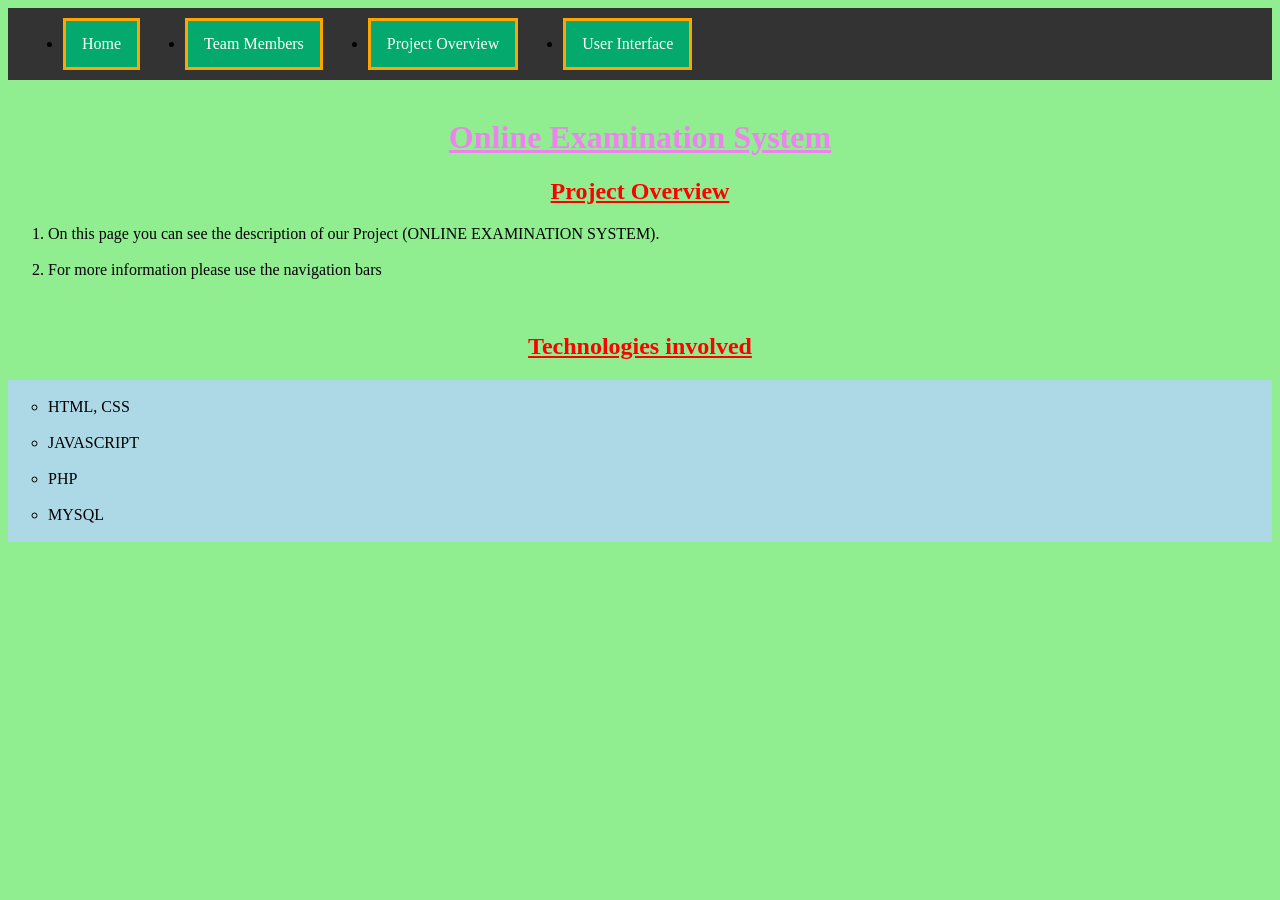
<file: index.html>
<!DOCTYPE html>
<html>
  <head>
    <title> Project Overview </title>
    <link rel = "stylesheet" href = "mystyles.css">
  </head>
<body>
<ul>
  <li><a class="active" href="index.html">Home</a></li>
  <li><a class="active" href="project_team.html">Team Members</a></li>
  <li><a class="active" href="project_overview.html">Project Overview</a></li>
  <li><a class="active" href="user_interface.html">User Interface</a></li>
</ul> 
  <br/>
  <h1 style="color:violet"><u>Online Examination System</u></h1>
  <h2 style="color:red"><u>Project Overview</u></h2>
  <ol>
  <li>On this page you can see the description of our Project (ONLINE EXAMINATION SYSTEM).</li></br><br/>
  <li>For more information please use the navigation bars</li>
  </ol><br/><br/>
  
<h2 style="color:red"><u>Technologies involved</u></h2>
<ol style="text-align:centre;background-color:lightblue;list-style-type:circle"></br>
   <li>HTML, CSS</li></br><br/>
   <li>JAVASCRIPT</li></br><br/>
   <li>PHP</li></br><br/>
   <li>MYSQL</li></br><br/>
</ol>
</body>
</html>
</file>
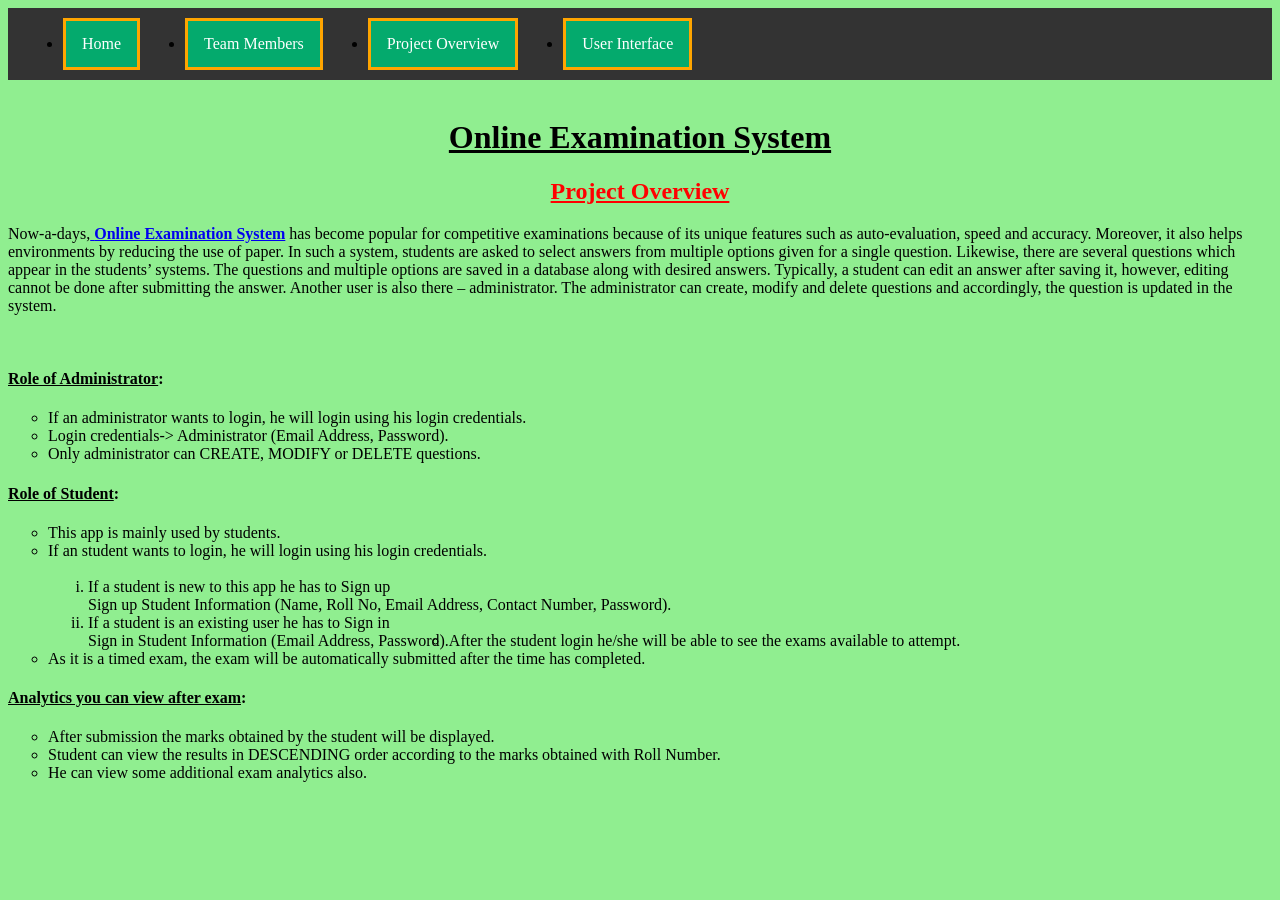
<file: project_overview.html>
<!DOCTYPE html>
<html>
  <head>
    <title> Project Overview </title>
    <link rel = "stylesheet" href = "mystyles.css">
  </head>
<body>
<ul>
  <li><a class="active" href="index.html">Home</a></li>
  <li><a class="active" href="project_team.html">Team Members</a></li>
  <li><a class="active" href="project_overview.html">Project Overview</a></li>
  <li><a class="active" href="user_interface.html">User Interface</a></li>
</ul> 
  <br/>
  <h1 ><u>Online Examination System</u></h1>
  <h2 style="color:red"><u>Project Overview</u></h2>
  <p>Now-a-days,<a href="https://www.merittrac.com/guides/how-online-examination-works" target="_blank"> <b>Online Examination System</b></a> has become popular for competitive examinations because of its unique features such as auto-evaluation, speed and accuracy.   Moreover, it also helps environments by reducing the use of paper. In such a system, students are asked to select answers from multiple options given for a single question. Likewise, there are several questions which appear in the students’ systems. The questions and multiple options are saved in a database along with desired answers. Typically, a student can edit an answer after saving it, however, editing cannot be done after submitting the answer. Another user is also there – administrator. The administrator can create, modify and delete questions and accordingly, the question is updated in the system.</p></br>

  <h4 style="text-align:left"><u>Role of Administrator</u>:</h4>
  <ol style="text-align:left ;list-style-type:circle">
      <li>If an administrator wants to login, he will login using his login credentials.</li></br>
      <li>Login credentials-> Administrator (Email Address, Password).</li></br>
      <li>Only administrator can CREATE, MODIFY or DELETE questions.</li></br>
  </ol>

  <h4 style="text-align:left"><u>Role of Student</u>:</h4>
  <ol style="text-align:left ;list-style-type:circle">
      <li>This app is mainly used by students.</li></br>
      <li>If an student wants to login, he will login using his login credentials.</li></br><br/>
      <ol type="i" style="text-align:left">
         <li>If a student is new to this app he has to Sign up<br>Sign up Student Information (Name, Roll No, Email Address, Contact Number, Password).</li></br></br>
         <li>If a student is an existing user he has to Sign in<br>Sign in Student Information (Email Address, Password).</li></br>
      </ol>
      <li>After the student login he/she will be able to see the exams available to attempt.</li></br>
      <li>As it is a timed exam, the exam will be automatically submitted after the time has completed.</li></br>
  </ol>

  <h4 style="text-align:left"><u>Analytics you can view after exam</u>:</h4>
  <ol style="text-align:left ;list-style-type:circle">
      <li>After submission the marks obtained by the student will be displayed.</li></br>
      <li>Student can view the results in DESCENDING order according to the marks obtained with Roll Number.</li></br>
      <li>He can view some additional exam analytics also.</li></br>
  </ol>
</body>
</html>
</file>
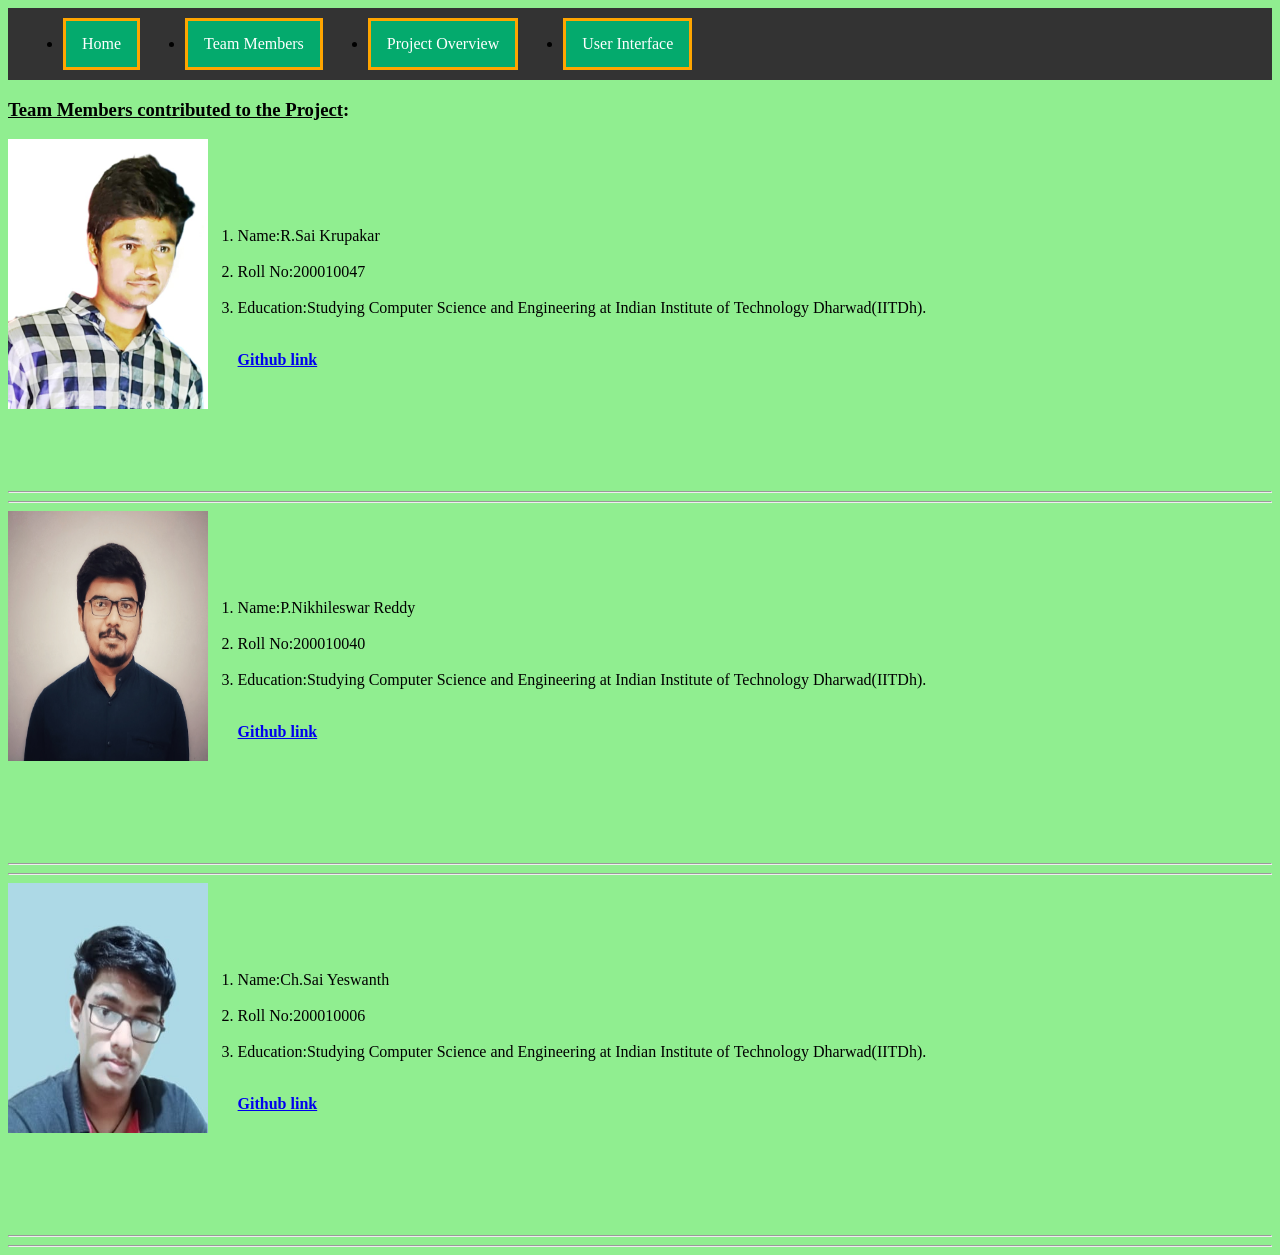
<file: project_team.html>
<!DOCTYPE html>
<html>
  <head>
    <link rel = "stylesheet" href = "mystyles.css">
  </head>
<body>

<ul>
  <li><a class="active" href="index.html">Home</a></li>
  <li><a class="active" href="project_team.html">Team Members</a></li>
  <li><a class="active" href="project_overview.html">Project Overview</a></li>
  <li><a class="active" href="user_interface.html">User Interface</a></li>
</ul>

  <h3 style="text-align:left"><u>Team Members contributed to the Project</u>:</h3>
  
   <div style="float:left;width:15%">
       <center><img src="profile1.jpeg" style="width:200px;height:270px"></center>
       <p></p>
   </div>
   <div style="float:left;width:85%">
       <center></br></br></br></br>
            <ol>        
               <li>Name:R.Sai Krupakar</li><br/><br/>
               <li>Roll No:200010047</li><br/><br/>
               <li>Education:Studying Computer Science and Engineering at Indian Institute of Technology Dharwad(IITDh).</li></br></br>
               <p><a style="text-align:left" href="https://github.com/Sai-Krupakar" target="_blank"> <b>Github link</b></a></p></br></br></br></br></br>
               
            </ol>
      </center>
   </div></br></br></br></br></br></br></br><hr><hr>

   <div style="float:left;width:15%">
       <center><img src="profile2.jpg" style="width:200px;height:250px"></center>
       <p></p>
   </div>
   <div style="float:left;width:85%">
       <center></br></br></br></br>
            <ol style="color:black">        
               <li>Name:P.Nikhileswar Reddy</li><br/><br/>
               <li>Roll No:200010040</li><br/><br/>
               <li>Education:Studying Computer Science and Engineering at Indian Institute of Technology Dharwad(IITDh).</li></br></br>
               <p><a style="text-align:left" href="https://github.com/Nikhileswar6791" target="_blank"> <b>Github link</b></a></p></br></br></br></br></br>
               
            </ol>
      </center>
   </div><hr><hr>
  
   <div style="float:left;width:15%">
       <center><img src="profile3.jpeg" style="width:200px;height:250px"></center>
       <p></p>
   </div>
   <div style="float:left;width:85%">
       <center></br></br></br></br>
            <ol>        
               <li>Name:Ch.Sai Yeswanth</li><br/><br/>
               <li>Roll No:200010006</li><br/><br/>
               <li>Education:Studying Computer Science and Engineering at Indian Institute of Technology Dharwad(IITDh).</li></br></br>
               <p><a style="text-align:left" href="https://github.com/saiyeswanth11" target="_blank"> <b>Github link</b></a></p></br></br></br></br></br>
               
            </ol>
      </center>
   </div><hr><hr>


</body>
</html>
</file>
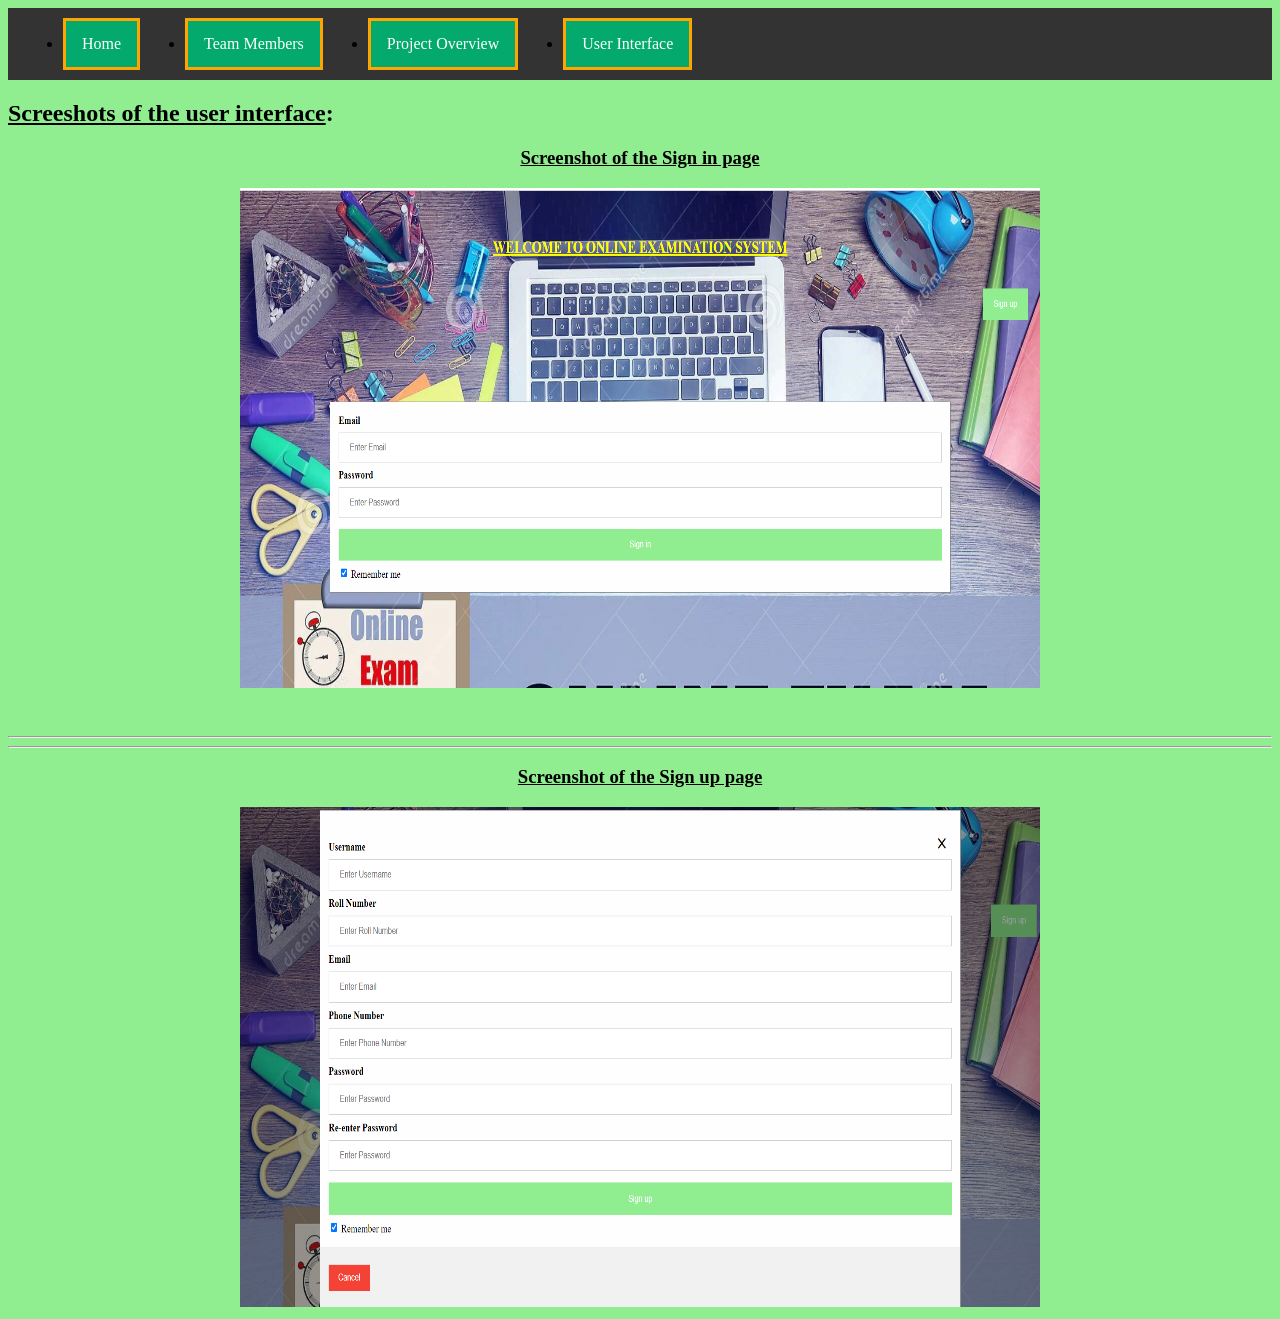
<file: user_interface.html>
<!DOCTYPE html>
<html>
  <head>
    <link rel = "stylesheet" href = "mystyles.css">
  </head>
<body>

<ul>
  <li><a class="active" href="index.html">Home</a></li>
  <li><a class="active" href="project_team.html">Team Members</a></li>
  <li><a class="active" href="project_overview.html">Project Overview</a></li>
  <li><a class="active" href="user_interface.html">User Interface</a></li>
</ul>
<h2 style="text-align:left"><u>Screeshots of the user interface</u>:</h3>
<h3><u>Screenshot of the Sign in page</u></h3>
<img src="screenshot-1.png" style="width:800px;height:500px"><br/></br></br><hr><hr>
<h3><u>Screenshot of the Sign up page</u></h3>
<img src="screenshot-2.png" style="width:800px;height:500px">
</body>
</html>
</file>
<file: mystyles.css>
body {
        background: lightgreen;
        text-align:center;
        }
p{
      text-align:left;
 }

ul {
  
      margin: 0;
      overflow: hidden;
      background: #333;
      padding: 10px;
    }

ul li {
       background: orange;
       padding: 3px;
       margin-left: 45px;
      }

li {
      float: left;
   }

li a {
      display: block;
      color: white;
      text-align: center;
      padding: 14px 16px;
      text-decoration: none;
      background-color: #dddddd;
      }

li a:hover {
            background-color: #111;
            }
.active {
  background-color: #04AA6D;
}
</file>
